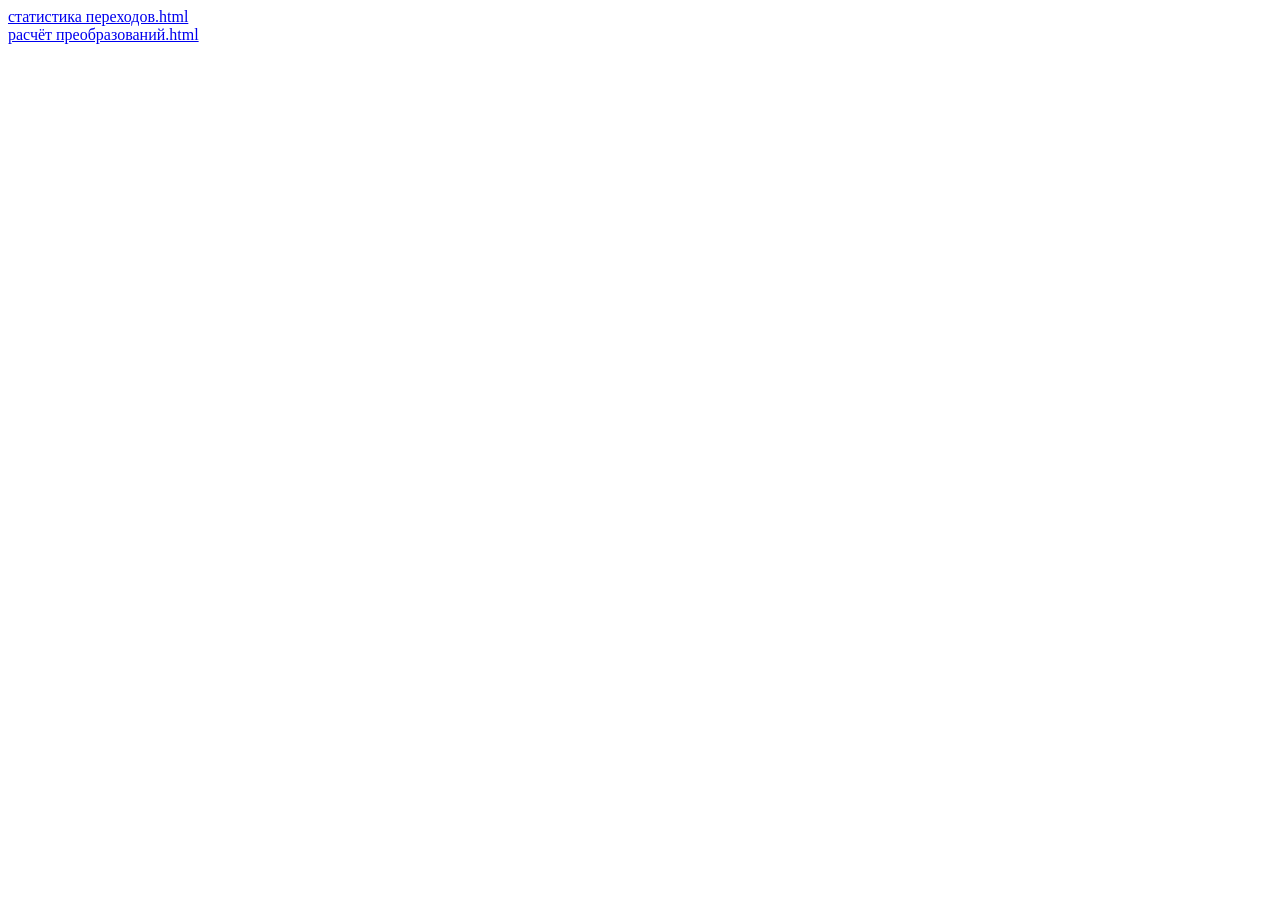
<file: index.html>
<!DOCTYPE html>
<html lang="ru">
<head>
  <meta charset="UTF-8">
  <meta name="viewport" content="width=device-width, initial-scale=1.0">
  <title>Эволюция чисел</title>
</head>
<body>
    <a href="статистика переходов.html">статистика переходов.html</a><br>
    <a href="расчёт преобразований.html">расчёт преобразований.html</a>
</body>
</html>
</file>
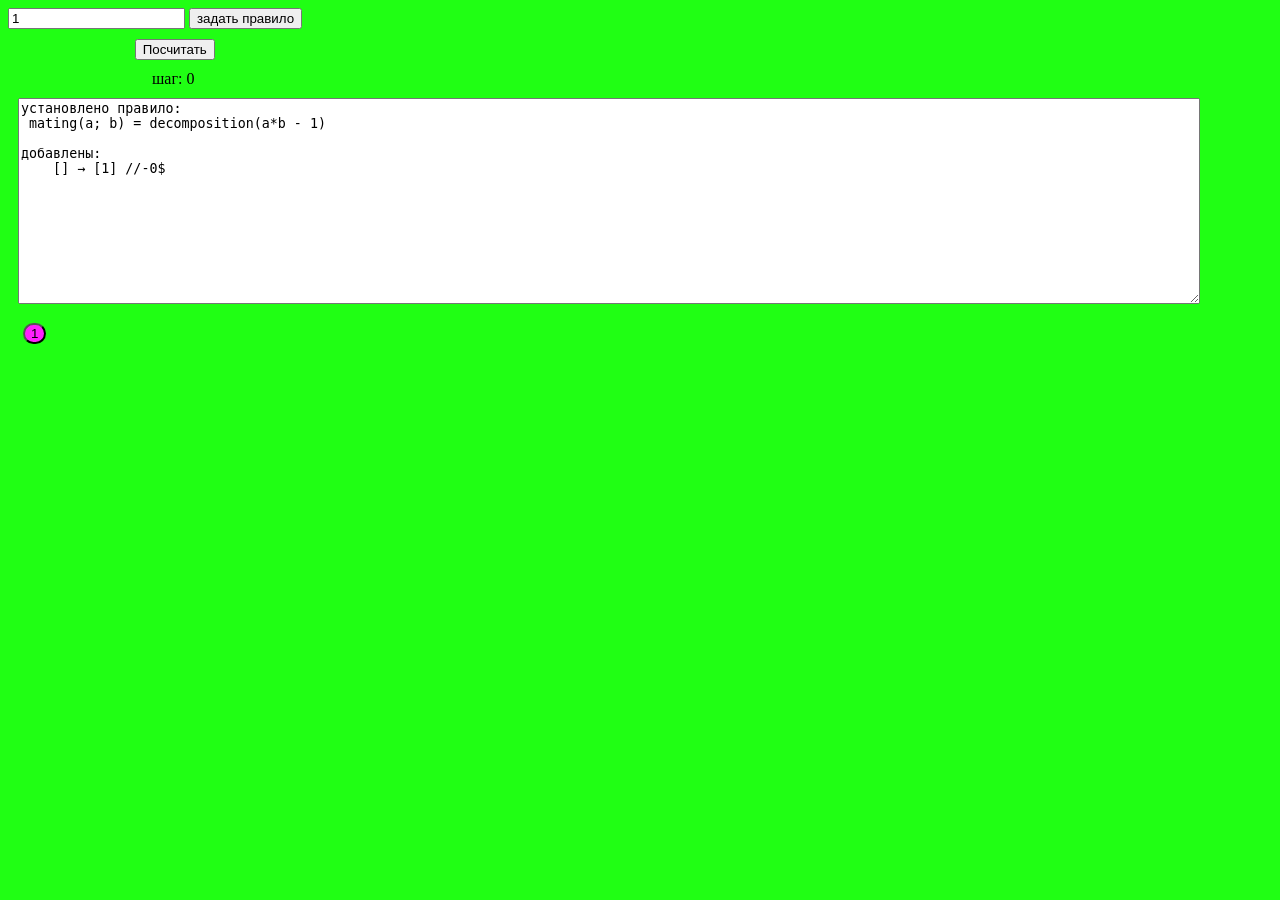
<file: расчёт преобразований.html>
<!DOCTYPE html>
<html lang="ru">
<head>
    <meta charset="UTF-8">
    <meta name="viewport" content="width=device-width, initial-scale=1.0">
    <title>эволюция чисел</title>
    <link rel="stylesheet" href="assets/css/styles.css">
    <link rel="stylesheet" href="assets/css/расчёт преобразований.css">
</head>
<body id="body">
    <input type="text" id="textBox2" value="1">
    <button id="button2">задать правило</button><br>
    <button id="button1">Посчитать</button>
    <div id="label1">шаг: 0</div>
    <textarea id="textBox1">[] → [1] //-0$</textarea>
    <div id="buttons"></div>
    <script src="assets/js/расчёт преобразований.js"></script>
</body>
</html>
</file>
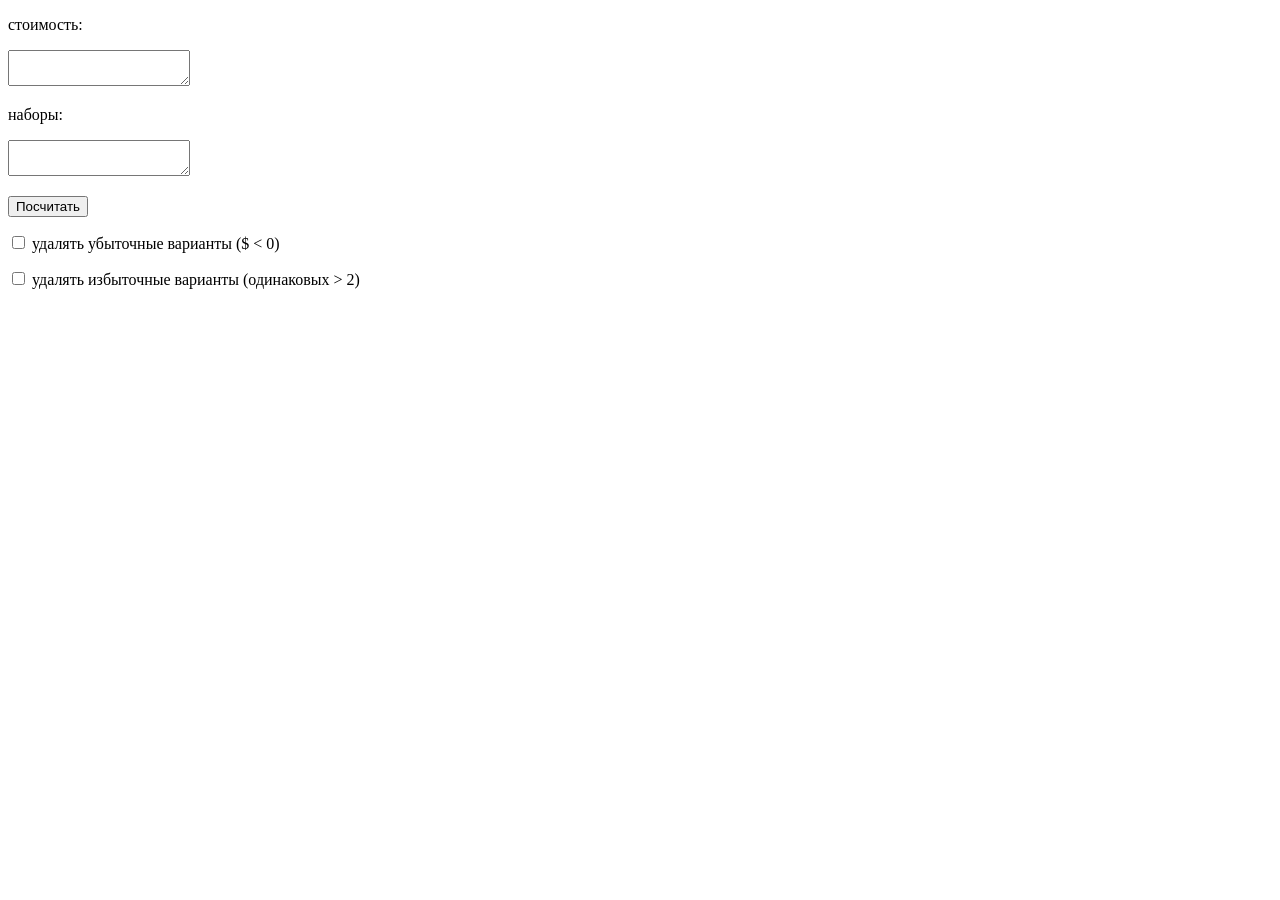
<file: статистика переходов.html>
<!DOCTYPE html>
<html lang="ru">
<head>
    <meta charset="UTF-8">
    <meta name="viewport" content="width=device-width, initial-scale=1.0">
    <title>эволюция чисел</title>
    <link rel="stylesheet" href="assets/css/styles.css">
</head>
<body>
    <p>стоимость:</p>
    <textarea id="textBox2"></textarea>
    <p>наборы:</p>
    <textarea id="textBox1"></textarea>
    <p></p>
    <button id="button1">Посчитать</button>
    <p>
        <input type="checkbox" id="checkBox1">
        <label for="checkBox1">удалять убыточные варианты ($ < 0)</label>
    </p>
    <p>
        <input type="checkbox" id="checkBox2">
        <label for="checkBox2">удалять избыточные варианты (одинаковых > 2)</label>
    </p>
    <script src="assets/js/статистика переходов.js"></script>
</body>
</html>
</file>
<file: assets/css/styles.css>
html, body {
    overscroll-behavior: none;
}
</file>
<file: assets/css/расчёт преобразований.css>
#button1 {
    margin-left: 9.5em;
    margin-top: 10px;
}

#label1 {
    margin-left: 9em;
    margin-top: 10px;
}

#textBox1 {
    margin-left: 10px;
    margin-right: 10px;
    margin-top: 10px;
    width: 93%;
    height: 200px;
}

#buttons {
    margin: 5px;
    padding: 5px;
    /*border: 1px solid black;*/
}

.numBtn {
    margin: 5px;
    border-radius: 200px;
}
</file>
